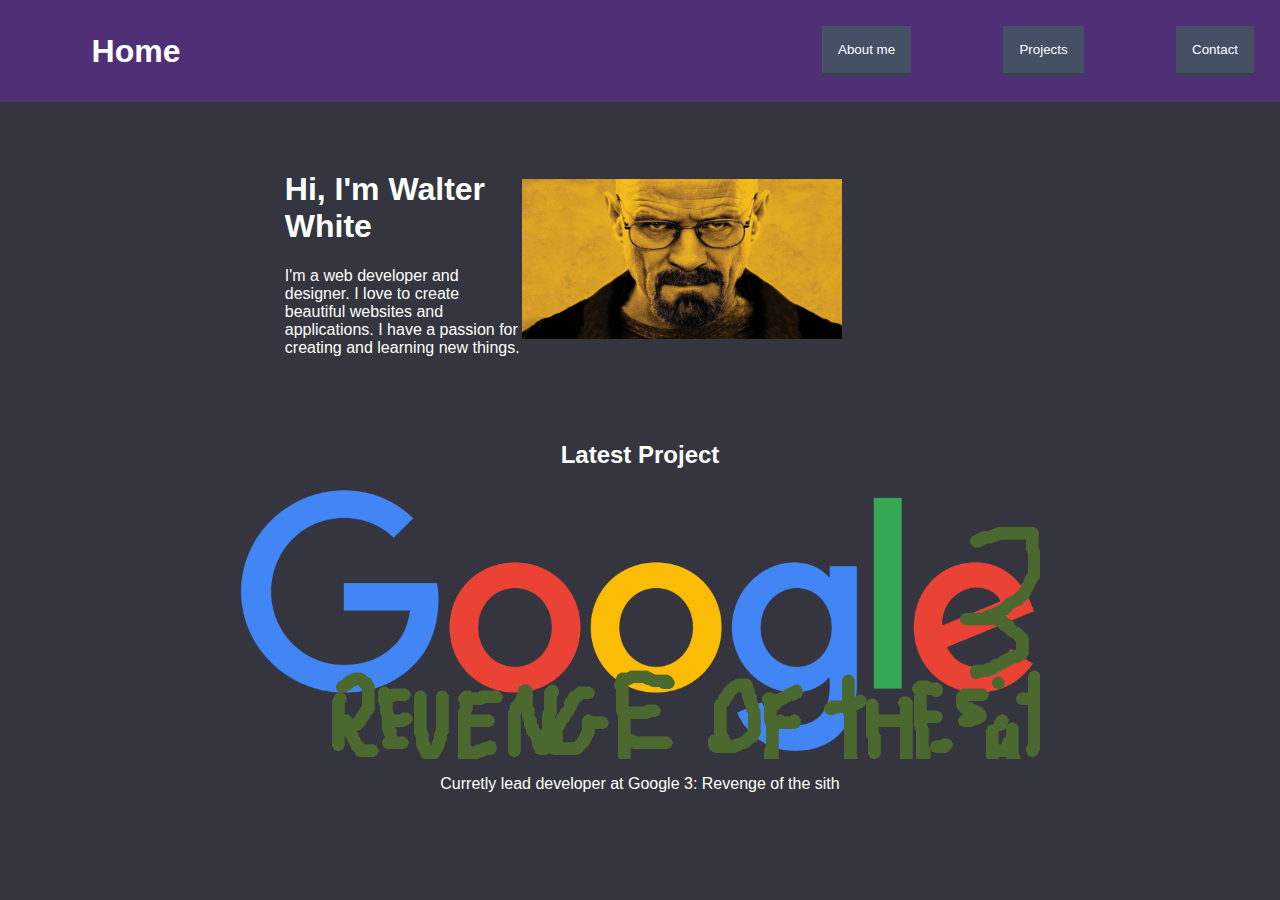
<file: index.html>
<!DOCTYPE html>
<html lang="en">
<head>
    <meta charset="UTF-8">
    <meta name="viewport" content="width=device-width, initial-scale=1.0">
    <title>Document</title>
    <link rel="stylesheet" href="styles/style.css">
</head>
<body>
    <nav>
        <div class="left">
            <h1>Home</h1>
        </div>
        <div class="right">
            <ol class="btn_list">
                <li><a href="../pages/aboutme.html"><button class="btn_nav">About me</button></a></li>
                <li><a href="../pages/projects.html"><button class="btn_nav">Projects</button></a></li>
                <li><a href="pages/contact.html"><button class="btn_nav" onclick="transitionToPage('pages/contact.html')">Contact</button></a></li>
            </ol>
        </div>
    </nav>
    <div class="content">
        <div class="info">
            <div class="left">
                <h1>Hi, I'm Walter White</span></h1>
                <p class="desc">I'm a web developer and designer. I love to create beautiful websites and applications. I have a passion for creating and learning new things.</p>
            </div>
            <div class="right">
                <img src="/images/wlodzimiesz.jpg" style="width: 20rem; height: 10rem;">
            </div>
        </div>
        <div class="news">
            <h2>Latest Project</h2>
            <div class="card">
                <img src="/images/gogl2.png" style="width: 50rem;">
                <p>Curretly lead developer at Google 3: Revenge of the sith</p>
            </div>
        </div>
    </div>
</body>
    <script src="scripts/pageTransition.js"></script>
</html>
</file>
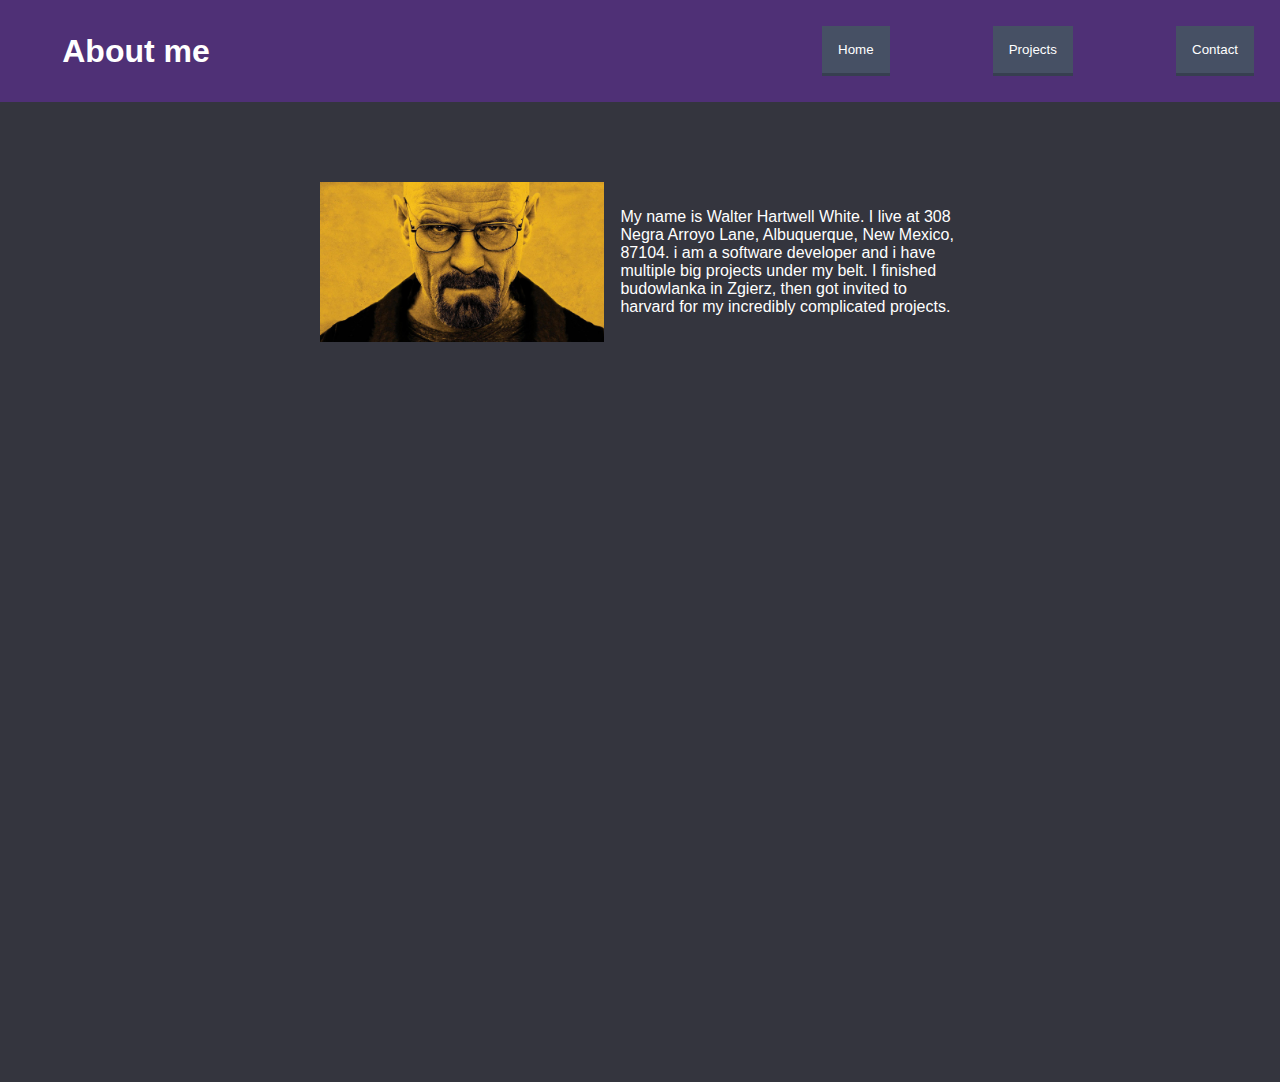
<file: pages/aboutme.html>
<!DOCTYPE html>
<html lang="en">
<head>
    <meta charset="UTF-8">
    <meta name="viewport" content="width=device-width, initial-scale=1.0">
    <title>Projects</title>
    <link rel="stylesheet" href="../styles/style.css">
</head>
<body>
    <nav>
        <div class="left">
            <h1>About me </h1>
        </div>
        <div class="right">
            <ol class="btn_list">
                <li><a href="../index.html"><button class="btn_nav">Home</button></a></li>
                <li><a href="../pages/projects.html"><button class="btn_nav">Projects</button></a></li>
                <li><a href="../pages/contact.html"><button class="btn_nav">Contact</button></a></li>
            </ol>
        </div>
    </nav>
    <div class="container_toleft" style="margin-top: 5rem;">
        <div class="card_electricbogaloo">
            <img src="../images/wlodzimiesz.jpg" style="width:20rem ; height:10rem">
            <p>My name is Walter Hartwell White. I live at 308 Negra Arroyo Lane, Albuquerque, New Mexico, 87104. i am a software developer and i have multiple big projects under my belt. I finished budowlanka in Zgierz, then got invited to harvard for my incredibly complicated projects.</p>
        </div>
    </div>
</body>
<script src="../scripts/pageTransition.js"></script>
</html>
</file>
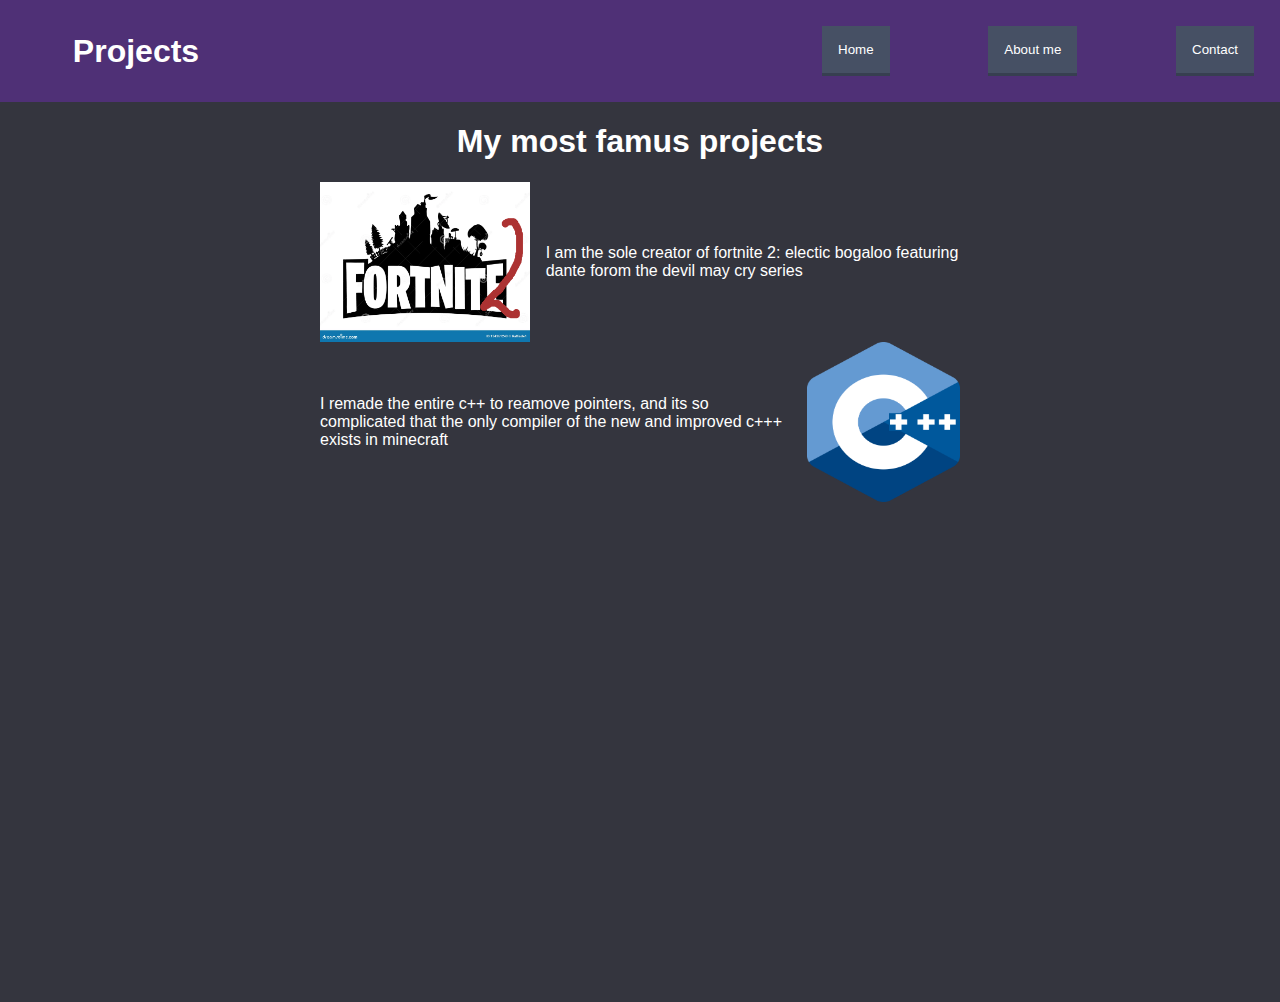
<file: pages/projects.html>
<!DOCTYPE html>
<html lang="en">
<head>
    <meta charset="UTF-8">
    <meta name="viewport" content="width=device-width, initial-scale=1.0">
    <title>Projects</title>
    <link rel="stylesheet" href="../styles/style.css">
</head>
<body>
    <nav>
        <div class="left">
            <h1>Projects </h1>
        </div>
        <div class="right">
            <ol class="btn_list">
                <li><a href="../index.html"><button class="btn_nav">Home</button></a></li>
                <li><a href="../pages/aboutme.html"><button class="btn_nav">About me</button></a></li>
                <li><a href="../pages/contact.html"><button class="btn_nav">Contact</button></a></li>
            </ol>
        </div>
    </nav>
    <div class="container_toleft">
        <h1>My most famus projects</h1>
        <div class="card_electricbogaloo">
            <img src="../images/welikefortnite.png" style="width:20rem ; height:10rem">
            <p>I am the sole creator of fortnite 2: electic bogaloo featuring dante forom the devil may cry series</p>
        </div>
        <div class="card_electricbogaloo">
            <p>I remade the entire c++ to reamove pointers, and its so complicated that the only compiler of the new and improved c+++ exists in minecraft</p>
            <img src="../images/ceplusplusplus.png" style="width:20rem ; height:10rem">
        </div>
    </div>
</body>
<script src="../scripts/pageTransition.js"></script>
</html>
</file>
<file: styles/style.css>
body{
    background-color: #34353E;
    margin : 0;
    color:white;
    font-family: 'Gill Sans', 'Gill Sans MT', Calibri, 'Trebuchet MS', sans-serif;
}

nav{
    background-color: #4F3076;
    padding: 10px;
    text-align: center;
    display: flex;
    justify-content: space-between;
    align-items: center;
}
.btn_list{
    display: flex;
    justify-content: space-between;
    align-items: center;
    list-style-type: none;
    
}
.right{
    width: 40%;
}
.left{
    width: 20%;

}
.btn_nav{
    height: 50%;
    padding: 1rem;
    margin: 0 1rem;
    border: none;
    border-bottom: 3px solid #373f50;
    background-color: #465064;
    color: white;
    cursor: pointer;
}
.container{
    display: flex;
    justify-content: center;
    align-items: center;
    flex-direction: column;
    height: 100vh;
}

.info{
    margin : 3rem;
    display: flex;
    justify-content: center;
    align-items: center;
}
.news{
    margin : 3rem;
    display: flex;
    justify-content: center;
    align-items: center;
    flex-direction: column;
}
.card{
    display: flex;
    flex-direction: column;
    justify-content: center;
    align-items: center;
}
.container_toleft{
    display: flex;
    justify-content: flex-start;
    align-items: center;
    flex-direction: column;
    height: 100vh;
}
.card_electricbogaloo{
    display: flex;
    flex-direction: row;
    justify-content: center;
    align-items: center;
    width: 50%;
    gap: 1rem;
}
body { 
    opacity: 0;
    transition: opacity .5s;
 }
</file>
